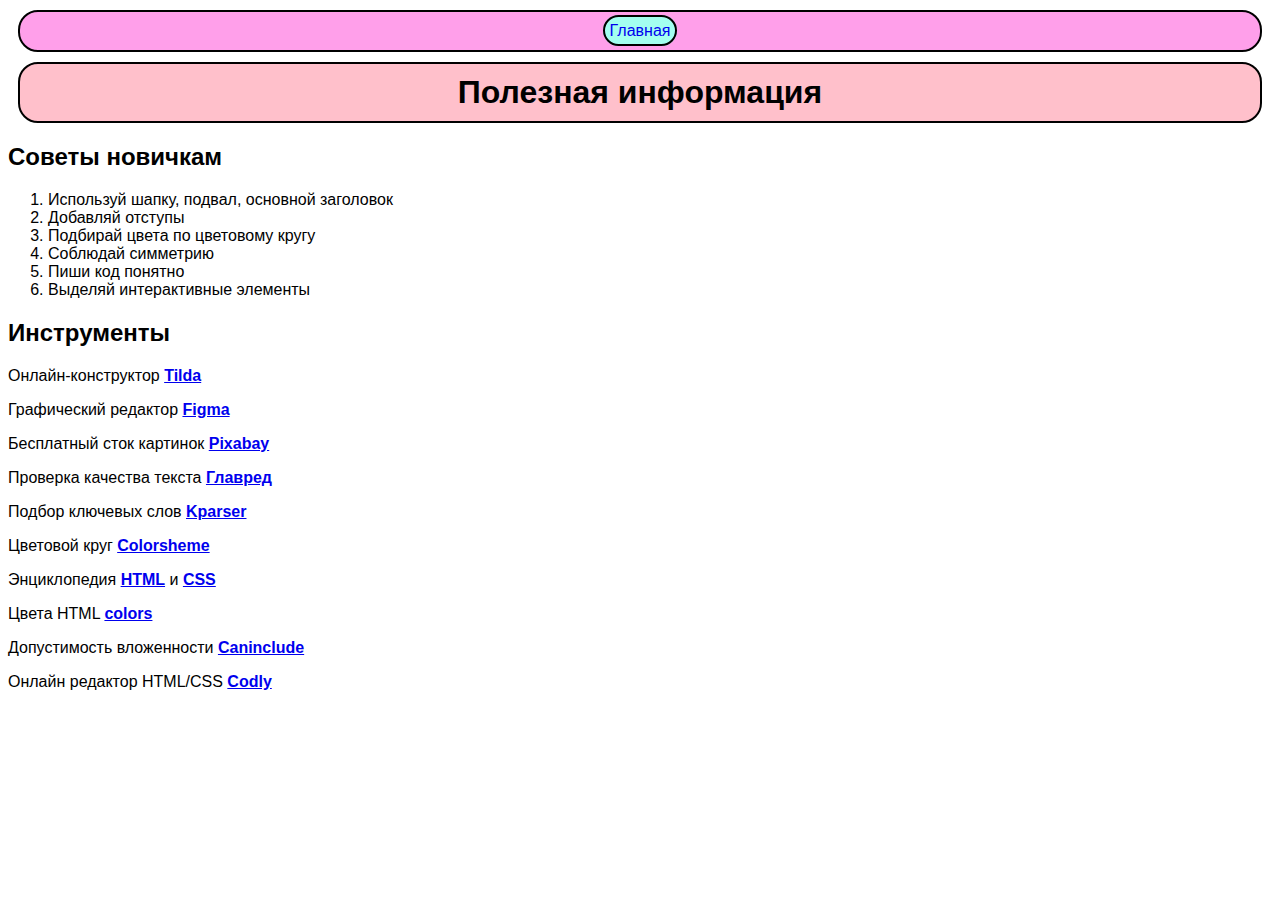
<file: info.html>
<html>
  <head>
    <title>Полезная информация</title>
    <link rel="stylesheet" href="style.css"/>
  </head>
  <body>
    <header>
      <a class="link-header" href="index.html">Главная</a>
    </header>
    <main>
      <h1>Полезная информация</h1>
      <h2>Советы новичкам</h2>
      <ol>
        <li>Используй шапку, подвал, основной заголовок</li>
        <li>Добавляй отступы</li>
        <li>Подбирай цвета по цветовому кругу</li>
        <li>Соблюдай симметрию</li>
        <li>Пиши код понятно</li>
        <li>Выделяй интерактивные элементы</li>
      </ol>
      <h2>Инструменты</h2>
      <p>Онлайн-конструктор <a class="link-text" href="https://tilda.cc/ru/"><b>Tilda</b></a></p>
      <p>Графический редактор <a class="link-text" href="https://www.figma.com/"><b>Figma</b></a></p>
      <p>Бесплатный сток картинок <a class="link-text" href="https://pixabay.com/"><b>Pixabay</b></a></p>
      <p>Проверка качества текста <a class="link-text" href="https://glvrd.ru/"><b>Главред</b></a></p>
      <p>Подбор ключевых слов <a class="link-text" href="https://kparser.com/"><b>Kparser</b></a></p>
      <p>Цветовой круг <a class="link-text" href="https://colorscheme.ru/"><b>Colorsheme</b></a></p>
      <p>Энциклопедия <a class="link-text" href="http://htmlbook.ru/html"><b>HTML</b></a> и <a class="link-text" href="http://htmlbook.ru/css"><b>CSS</b></a></p>
      <p>Цвета HTML <a class="link-text" href="https://colorscheme.ru/html-colors.html"><b>colors</b></a></p>
      <p>Допустимость вложенности <a class="link-text" href="https://caninclude.glitch.me/"><b>Caninclude</b></a></p>
      <p>Онлайн редактор HTML/CSS <a  class="link-text" href="https://codly.ru/"><b>Codly</b></a></p>
    </main>
  </body>
</html>
</file>
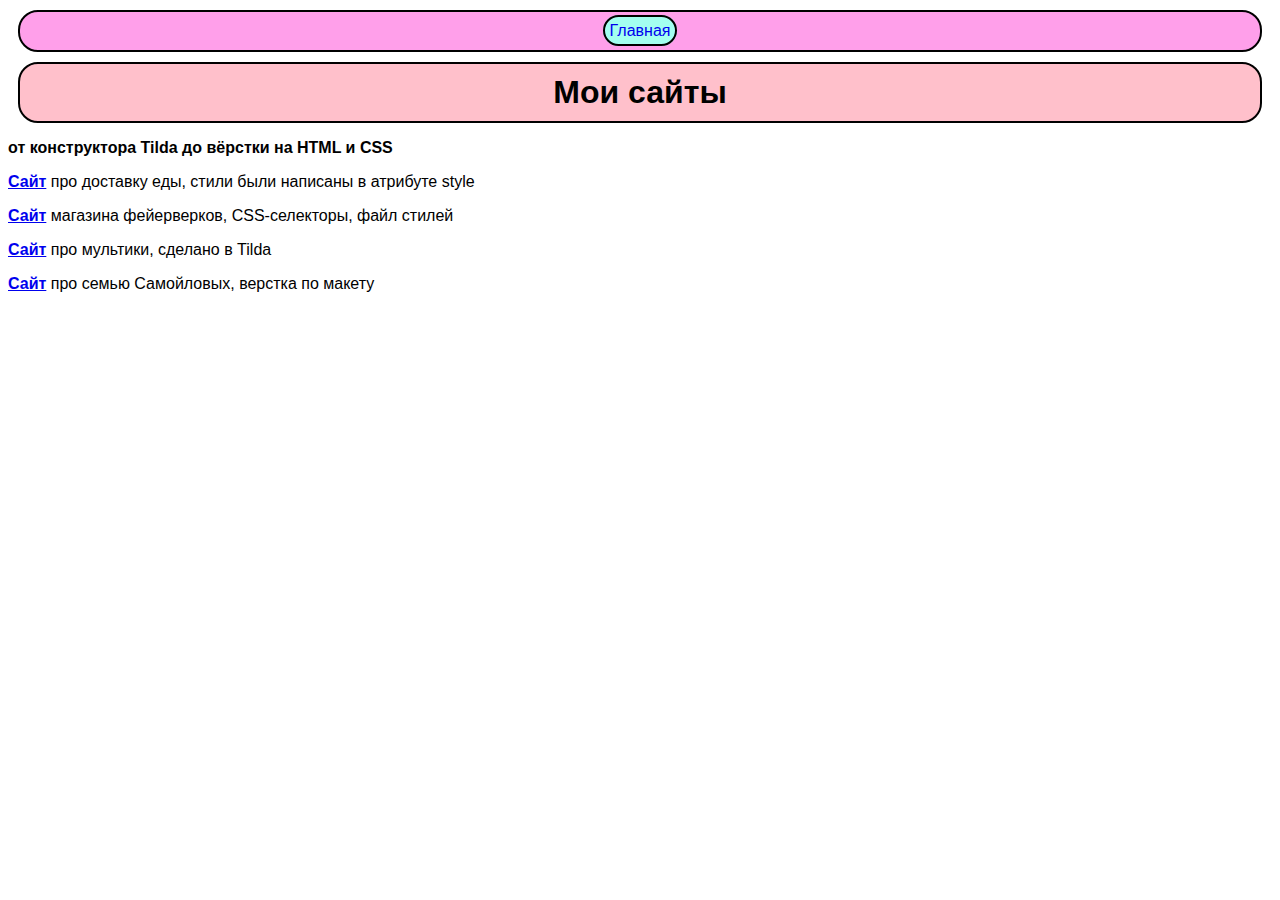
<file: mysites.html>
<html>
  <head>
    <title>My Sites</title>
    <link rel="stylesheet" href="style.css"/>
  </head>
  <body>
    <header>
      <a class="link-header" href="index.html">Главная</a>
    </header>
    <main>
      <h1>Мои сайты</h1>
      <p class="text-big"><b>от конструктора Tilda до вёрстки на HTML и CSS</b></p>
      
        <p><a class="link-text" href="https://zheltovakate.github.io/-/"><b>Сайт</b></a> про доставку еды, стили были написаны в атрибуте style</p>
        <p><a class="link-text" href="https://zheltovakate.github.io/posjf/"><b>Сайт</b></a> магазина фейерверков, CSS-селекторы, файл стилей</p>
        <p><a class="link-text" href="http://russiancartoons.tilda.ws/"><b>Сайт</b></a> про мультики, сделано в Tilda</p>
         <p><a class="link-text" href="https://zheltovakate.github.io/family/"><b>Сайт</b></a> про cемью Самойловых, верстка по макету </p>
    </main>
  </body>
</html>
</file>
<file: style.css>
body {
    font-family: sans-serif;
}
header{
    font-family: sans-serif;
}
header{
    padding: 10px;
    background-color: rgb(255, 159, 234);
    margin: 10px;
    border-radius: 20px;
    border: solid 2px black;
    text-align: center;
}
nav{
    background-color: rgb(206, 166, 243);
    padding: 10px;
    margin: 10px;
    border-radius: 20px;
    border: solid 2px black; 
    text-align: center;
    }
h1{
    text-align: center;
    background-color: pink;
    border-radius: 20px;
    margin: 10px;
    padding: 10px;
    border: solid 2px black; 
}
.link-header, .link-nav{
    text-decoration: none;
    border: solid  2px black; 
    border-radius: 20px;
    margin: 10px;
    padding: 5px;
    background-color: rgb(163, 255, 240);
}
</file>
